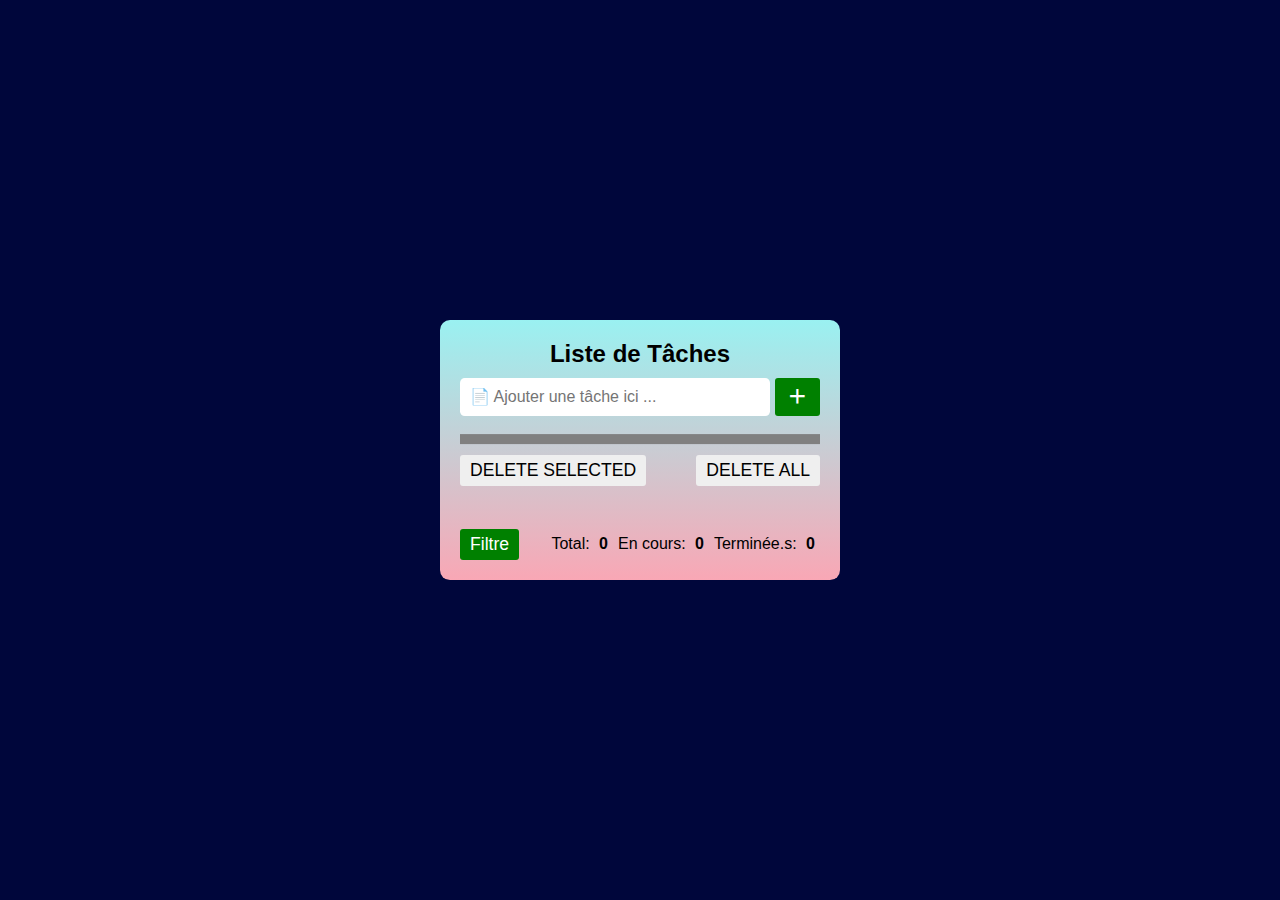
<file: index.html>
<!DOCTYPE html>
<html lang="fr">
<head>
    <meta charset="UTF-8">
    <meta name="viewport" content="width=device-width, initial-scale=1.0">
    <meta name="autor" content="André, Junnior, Auréol, Lionel, Juvance, Monique, Zita, Lionel & Aimé(islove-tai) ">
    <meta name="description" content="An online project aimed at refreshing the memory of HENSA students in HTML, CSS3, and JavaScript, supervised by Aimé TOSSOU, Analyst Programmer, and UX/UI Designer.">
    <title>Projet: DEV WEB 200 Level - HENSA</title>


    <!-- Les liens qui suivent sont pour le favicon -->
    <link rel="apple-touch-icon" sizes="180x180" href="favicon/apple-touch-icon.png">
    <link rel="icon" type="image/png" sizes="32x32" href="favicon/favicon-32x32.png">
    <link rel="icon" type="image/png" sizes="16x16" href="favicon/favicon-16x16.png">


    <link href='https://unpkg.com/boxicons@2.1.4/css/boxicons.min.css' rel='stylesheet'>
    <link rel="stylesheet" href="style.css">
    <script src="script.js" defer></script>

</head>
<body>

<div id="taskContainer">
    <div class="appTitle">Liste de Tâches</div>
    <form id="taskForm">
        <input type="text" id="newTask" placeholder="📄 Ajouter une tâche ici ...">
        <button type="submit"><i class="bx bx-plus bx-sm"></i></button>
    </form>
    <br>

    <div id="taskProgressWrapper">
        <progress id="taskProgress" value="0" max="100"></progress>
        <div id="progressTooltip">0%</div>
    </div>
    

    <div id="taskActions">
        <button id="deleteSelected">Delete Selected</button>
        <button id="deleteAll">Delete All </button>
    </div>

    <ul id="taskList"></ul>
    <br>
    
    <div class="resume">
            <div class="dropdown">
                <button class="dropbtn">Filtre</button>
                <div class="dropdown-content" id="filterOptions">
                    <!-- les data-quelqueChose  -->
                    <a href="#" data-filter="all">Tous</a>
                    <a href="#" data-filter="active">En cours</a>
                    <a href="#" data-filter="completed">Terminée.s</a>
                </div>
            </div>
        
        <div id="taskStatus">
                <p>Total: <span id="totalTasks">0</span></p>
                <p>En cours: <span id="activeTasks">0</span></p>
                <p>Terminée.s: <span id="completedTasks">0</span></p>
            </div>
    </div>
</div>
</body>
</html>
</file>
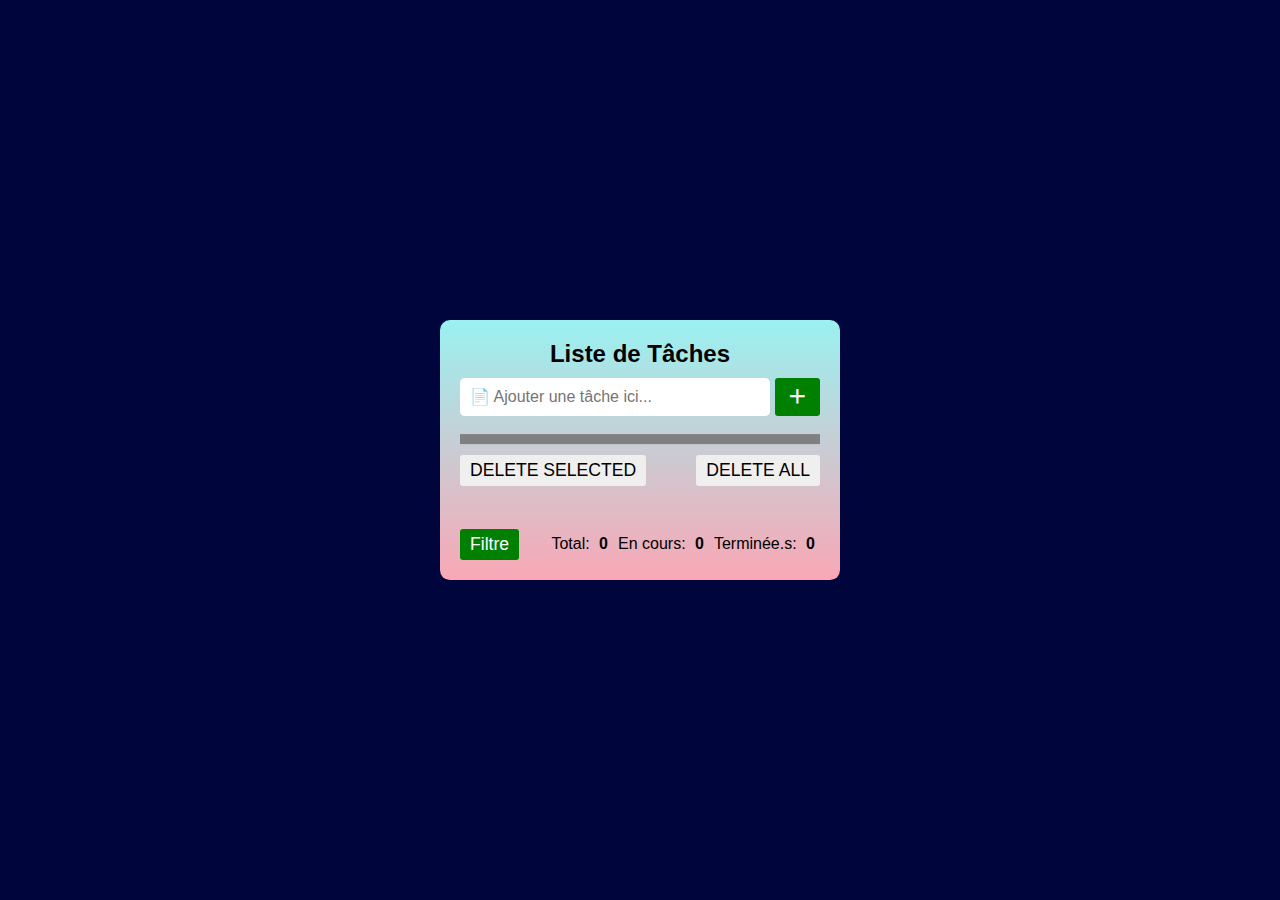
<file: js_todo_list.html>
<!DOCTYPE html>
<html lang="fr">
<head>
    <meta charset="UTF-8">
    <meta name="viewport" content="width=device-width, initial-scale=1.0">
    <meta name="autor" content="André, Junnior, Auréol, Lionel, Juvance, Monique, Zita, Lionel & Aimé(islove-tai) ">
    <meta name="description" content="An online project aimed at refreshing the memory of HENSA students in HTML, CSS3, and JavaScript, supervised by Aimé TOSSOU, Analyst Programmer, and UX/UI Designer.">
    <title>Projet: DEV WEB 200 Level - HENSA</title>


    <!-- Les liens qui suivent sont pour le favicon -->
    <link rel="apple-touch-icon" sizes="180x180" href="favicon/apple-touch-icon.png">
    <link rel="icon" type="image/png" sizes="32x32" href="favicon/favicon-32x32.png">
    <link rel="icon" type="image/png" sizes="16x16" href="favicon/favicon-16x16.png">


    <link href='https://unpkg.com/boxicons@2.1.4/css/boxicons.min.css' rel='stylesheet'>
    <link rel="stylesheet" href="js_todo_styles.css">
    <script src="js_todo_script.js" defer></script>

</head>
<body>

<div id="taskContainer">
    <div class="appTitle">Liste de Tâches</div>
    <form id="taskForm">
        <input type="text" id="newTask" placeholder="📄 Ajouter une tâche ici...">
        <button type="submit"><i class="bx bx-plus bx-sm"></i></button>
    </form>
    <br>

    <div id="taskProgressWrapper">
        <progress id="taskProgress" value="0" max="100"></progress>
        <div id="progressTooltip">0%</div>
    </div>
    

    <div id="taskActions">
        <button id="deleteSelected">Delete Selected</button>
        <button id="deleteAll">Delete All </button>
    </div>

    <ul id="taskList"></ul>
    <div id="message">
        <p>📃 Aucune tâche pour le moment.</p>
        <p>Ajoutez une tâche à faire.</p>
    </div>
    <br>
    
    <div class="resume">
            <div class="dropdown">
                <button class="dropbtn">Filtre</button>
                <div class="dropdown-content" id="filterOptions">
                    <!-- les data-quelqueChose  -->
                    <a href="#" data-filter="all">Tous</a>
                    <a href="#" data-filter="active">En cours</a>
                    <a href="#" data-filter="completed">Terminée.s</a>
                </div>
            </div>
        
        <div id="taskStatus">
                <p>Total: <span id="totalTasks">0</span></p>
                <p>En cours: <span id="activeTasks">0</span></p>
                <p>Terminée.s: <span id="completedTasks">0</span></p>
            </div>
    </div>
</div>
</body>
</html>
</file>
<file: style.css>
* {
  margin: 0;
  padding: 0;
  box-sizing: border-box;
  font-family: Poppins, Arial, Helvetica, sans-serif;
  font-size: 1em;
  border-width: 0;
}

body{
  background-color: #00063b;
}

.appTitle {
  text-align: center;
  font-weight: 600;
  font-size: x-large;
  padding-bottom: 10px;
}

button {
  border-radius: 3px;
  display: flex;
  justify-content: center;
  align-items: center;
  text-decoration: none !important;
}

#taskForm input {
  padding: 10px;
  border-radius: 0.3em;
  width: 100%;
}

#taskForm input:focus {
  padding: 10px;
  border-radius: 0.3em;
  width: 100%;
}


.dropbtn {
  padding: 0 10px;
  color: white;
  background: green;
}

form button{
  margin-left: 5px;
  padding: 0 10px;
  color: white;
  background: green;
}

form button[type="submit"]:hover {
  color: yellow;
  background: #fff;
}

#taskContainer {
  min-width: 400px;

  /* margin: 0 auto;  asstuce pour centrer horizontalement */

  /* Alignement des elements interne en column */

  background-image: linear-gradient(rgb(154, 241, 241), rgb(249, 167, 181));
  border-radius: 10px;
  padding: 20px;

  /* cebtrage verticale et horozontal */
  position: absolute;
  top: 50%;
  left: 50%;
  transform: translate(-50%, -50%);
}

#taskActions,
#taskForm {
  display: flex;
  justify-content: space-between;
}

#deleteSelected,
#deleteAll {
  padding: 5px 10px;
  font-size: 1.1em;
  cursor: pointer;
  text-transform: uppercase;
}

#taskActions {
  margin-bottom: 25px;
}

#taskList{
  overflow-y: scroll;
  max-height: 30vh;
  scrollbar-color: rgb(56, 110, 56) rgba(41, 41, 41, 0.201);
  scrollbar-width: thin;
  padding-right: 10px;
}

.dropdown {
  position: relative;
  display: inline-block;
  text-align: left;
}

.dropbtn {
  padding: 5px 10px;
  font-size: 1.1em;
  cursor: pointer;
}

.dropdown-content {
  display: none;
  position: absolute;
  background-color: #f9f9f9;
  min-width: 100px;
  box-shadow: 0px 8px 16px 0px rgba(0, 0, 0, 0.2);
  z-index: 1;
}

.dropdown-content a {
  color: rgb(0, 0, 0);
  padding: 12px 5px;
  text-decoration: none;
  display: block;
}

.dropdown-content a:hover {
  background-color: #f1f1f1;
}

.dropdown:hover .dropdown-content {
  display: block;
}

#taskStatus {
  display: flex;
  justify-content: space-between;
}

#taskStatus p {
  margin: 0 5px;
}

#taskStatus span {
  font-weight: bold;
  margin-left: 5px;
}

.resume {
  display: flex;
  justify-content: space-between;
  align-items: center;
}

/* Chaque t@che */

ul {
  list-style-type: none;
  padding: 0;
}

li {
  border-width: 0;
  border-radius: 15px;
  margin: 5px 0;
  padding: 10px;
  display: flex;
  justify-content: space-between;
  align-items: center;
  background: #fded80;
}

.completed {
  text-decoration: none;
  background-color: #d7cf98;
}

.line-task {
  text-decoration: line-through;
}

#taskContainer ul li span {
  width: 100%;
  text-align: left;
}

#taskContainer ul li button {
  width: calc(2.5em + 10px);
  height: 2.5em;
  margin-left: 5px;
  border-radius: 50%;
}

#taskContainer ul li .complete {
  background: #1ad61a;
}

#taskContainer ul li .delete {
  background: #ff0707;
}

.complete {
  color: #ffffff;
  cursor: pointer;
}

#taskContainer ul li .complete:hover {
  color: rgb(26, 214, 26);
  background-color: #ffffff;
  cursor: pointer;
}

.delete {
  color: #ffffff;
  cursor: pointer;
}

#taskContainer ul li .delete:hover {
  color: #fc0303;
  background-color: #ffffff;
  cursor: pointer;
}

#message {
  display: none;
  margin-top: 10px;
  font-size: 18px;
  text-align: center;
  color: rgb(98, 98, 98);
}

/* Style de base pour la barre de progression */
#taskProgress {
  width: 100%;
  height: 10px;
  margin: 0 0 10px 0;
  background-color: rgba(128, 128, 128, 0.515);
}

/* Style pour le tooltip */
 #taskProgressWrapper {
    position: relative;
}

#progressTooltip {
    display: none;
    position: absolute;
    bottom: 20%;
    left: 50%;
    transform: translateX(-50%);
    background-color: #333;
    color: #fff;
    padding: 10px;
    border-radius: 3em;
    font-size: .8em;
    opacity: 0;
    transition: opacity 0.3s;
}

/* Affichage du tooltip au survol de la barre de progression */
#taskProgressWrapper:hover #progressTooltip {
    display: block;
    opacity: 1;
}
</file>
<file: js_todo_styles.css>
* {
  margin: 0;
  padding: 0;
  box-sizing: border-box;
  font-family: Poppins, Arial, Helvetica, sans-serif;
  font-size: 1em;
  border-width: 0;
}

body{
  background-color: #00063b;
}

.appTitle {
  text-align: center;
  font-weight: 600;
  font-size: x-large;
  padding-bottom: 10px;
}

button {
  border-radius: 3px;
  display: flex;
  justify-content: center;
  align-items: center;
  text-decoration: none !important;
}

#taskForm input {
  padding: 10px;
  border-radius: 0.3em;
  width: 100%;
}

#taskForm input:focus {
  padding: 10px;
  border-radius: 0.3em;
  width: 100%;
}


.dropbtn {
  padding: 0 10px;
  color: white;
  background: green;
}

form button{
  margin-left: 5px;
  padding: 0 10px;
  color: white;
  background: green;
}

form button[type="submit"]:hover {
  color: yellow;
  background: #fff;
}

#taskContainer {
  min-width: 400px;

  /* margin: 0 auto;  asstuce pour centrer horizontalement */

  /* Alignement des elements interne en column */

  background-image: linear-gradient(rgb(154, 241, 241), rgb(249, 167, 181));
  border-radius: 10px;
  padding: 20px;

  /* cebtrage verticale et horozontal */
  position: absolute;
  top: 50%;
  left: 50%;
  transform: translate(-50%, -50%);
}

#taskActions,
#taskForm {
  display: flex;
  justify-content: space-between;
}

#deleteSelected,
#deleteAll {
  padding: 5px 10px;
  font-size: 1.1em;
  cursor: pointer;
  text-transform: uppercase;
}

#taskActions {
  margin-bottom: 25px;
}

.dropdown {
  position: relative;
  display: inline-block;
  text-align: left;
}

.dropbtn {
  padding: 5px 10px;
  font-size: 1.1em;
  cursor: pointer;
}

.dropdown-content {
  display: none;
  position: absolute;
  background-color: #f9f9f9;
  min-width: 100px;
  box-shadow: 0px 8px 16px 0px rgba(0, 0, 0, 0.2);
  z-index: 1;
}

.dropdown-content a {
  color: rgb(0, 0, 0);
  padding: 12px 5px;
  text-decoration: none;
  display: block;
}

.dropdown-content a:hover {
  background-color: #f1f1f1;
}

.dropdown:hover .dropdown-content {
  display: block;
}

#taskStatus {
  display: flex;
  justify-content: space-between;
}

#taskStatus p {
  margin: 0 5px;
}

#taskStatus span {
  font-weight: bold;
  margin-left: 5px;
}

.resume {
  display: flex;
  justify-content: space-between;
  align-items: center;
}

/* Chaque t@che */

ul {
  list-style-type: none;
  padding: 0;
}

li {
  border-width: 0;
  border-radius: 15px;
  margin: 5px 0;
  padding: 10px;
  display: flex;
  justify-content: space-between;
  align-items: center;
  background: #fded80;
}

.completed {
  text-decoration: none;
  background-color: #d7cf98;
}

.line-task {
  text-decoration: line-through;
}

#taskContainer ul li span {
  width: 100%;
  text-align: left;
}

#taskContainer ul li button {
  width: calc(2.5em + 10px);
  height: 2.5em;
  margin-left: 5px;
  border-radius: 50%;
}

#taskContainer ul li .complete {
  background: #1ad61a;
}

#taskContainer ul li .delete {
  background: #ff0707;
}

.complete {
  color: #ffffff;
  cursor: pointer;
}

#taskContainer ul li .complete:hover {
  color: #1ad61a;
  background-color: #ffffff;
  cursor: pointer;
}

.delete {
  color: #ffffff;
  cursor: pointer;
}

#taskContainer ul li .delete:hover {
  color: #fc0303;
  background-color: #ffffff;
  cursor: pointer;
}

#message {
  display: none;
  margin-top: 10px;
  font-size: 18px;
  text-align: center;
  color: rgb(98, 98, 98);
}

/* Style de base pour la barre de progression */
#taskProgress {
  width: 100%;
  height: 10px;
  margin: 0 0 10px 0;
  background-color: rgba(128, 128, 128, 0.515);
}

/* Style pour le tooltip */
 #taskProgressWrapper {
    position: relative;
}

#progressTooltip {
    display: none;
    position: absolute;
    bottom: 20%;
    left: 50%;
    transform: translateX(-50%);
    background-color: #333;
    color: #fff;
    padding: 10px;
    border-radius: 3em;
    font-size: .8em;
    opacity: 0;
    transition: opacity 0.3s;
}

/* Affichage du tooltip au survol de la barre de progression */
#taskProgressWrapper:hover #progressTooltip {
    display: block;
    opacity: 1;
}
</file>
